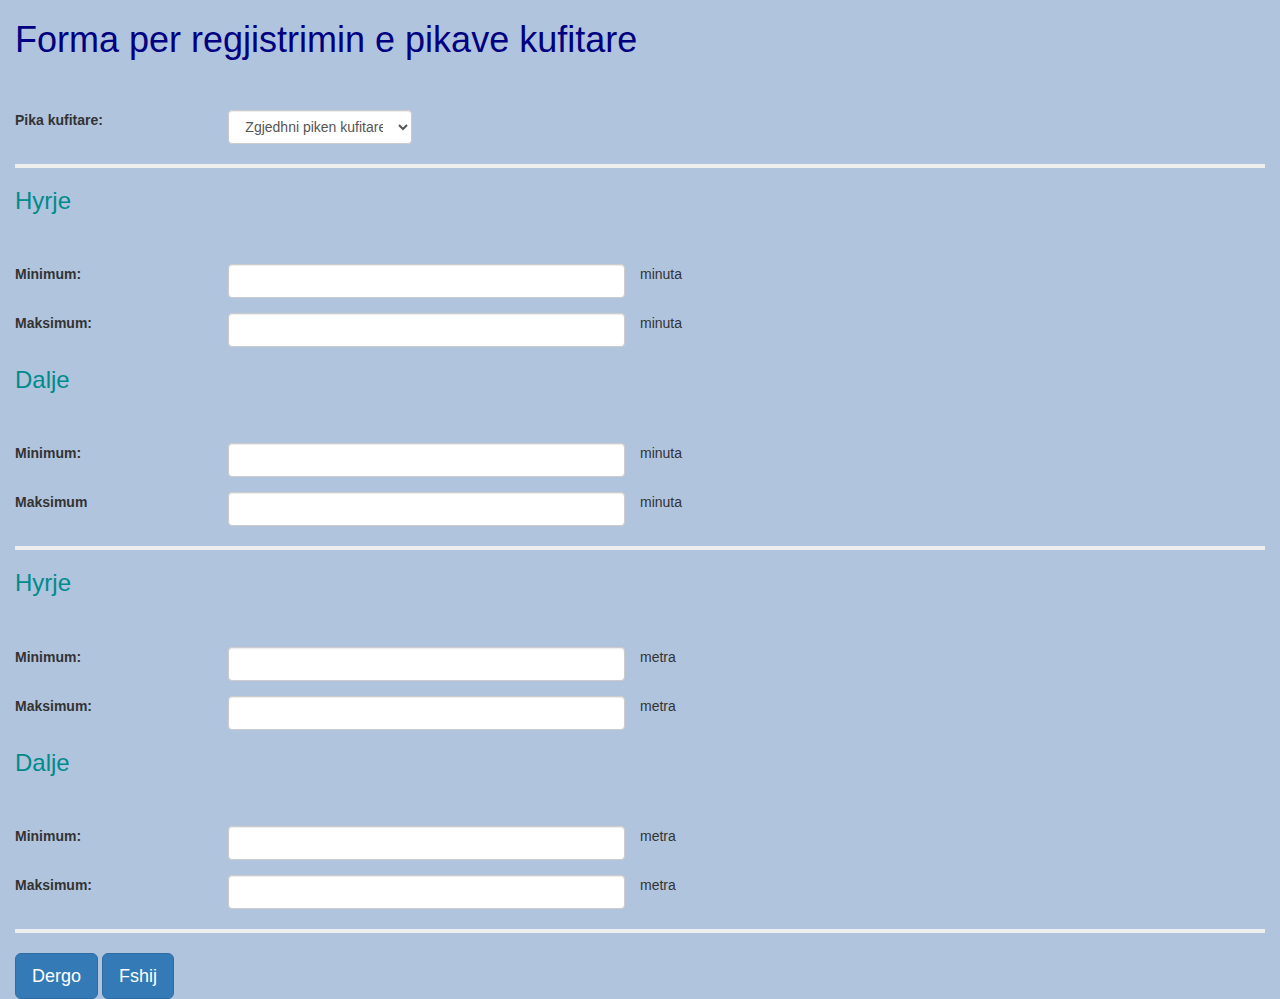
<file: index.html>
<!DOCTYPE html>
<html>
<head>
<title>QKMK</title>
<link rel="stylesheet" type="text/css" href="css/style.css"></link>
<link rel="stylesheet"  type="text/css" href="css/bootstrap/css/bootstrap.min.css"></link>
<script type="text/javascript" src="js/jquery-3.2.1.min.js"></script>
<script type="text/javascript" src="js/script.js"></script>
<script type="text/javascript" src="css/bootstrap/js/bootstrap.min.js"></script>
<style>
body {
    background-color: LightSteelBlue 	 ;
}
h1{
    color:Navy  ;
	text-align: left;
}
h3{
   color: DarkCyan ;
}
hr{
 border-width: 4px;

}

</style>
</head>
<body>
<div class="container-fluid">
<h1>Forma per regjistrimin e pikave kufitare</h1><br><br>

<form class="form-horizontal" id="border-wait-form">
<input type="hidden" id="datetime-now"/>

<div class ="form-group form-style-group">

<label  class="col-sm-2" for="pika-kufitare">Pika kufitare:</label>
 <div class="col-sm-2">
     <select class="form-control" name="zgjedh-piken-kufitare" id="pika-kufitare" >
    
	  <option disabled selected> Zgjedhni piken kufitare</option>
        <option value="vermice">Vërmice</option>
        <option value="qafe-e-prushit">Qafe e Prushit</option>
		<option value="qafa-e-morines">Qafa e Morinës</option>
		<option value="kulle">Kulle</option>
	    <option value="bernjak">Bërnjak</option>
        <option value="jarinje">Jarinje</option>
        <option value="merdarë">Merdarë</option>
        <option value="mutivode">Mutivodë</option>
        <option value="dheu-i-bardhe">Dheu i Bardhë</option>
        <option value="mucibabe">Muçibabë</option>
        <option value="hani-i-elezit">Hani i Elezit</option>
        <option value="glloboqice">Glloboqicë</option>
     
  </select>
  </div>
</div>
<hr>

<h3>Hyrje</h3><br /><br />
<div class="form-group">
    <label class="col-sm-2" for="hyrje-min-minuta"> Minimum:</label>
	<div class="col-sm-4">
    <input type="number" min="0" max="59" class="form-control" name="hyrje-min-minuta" id="hyrje-min-minuta" >
	</div>
	<span>minuta</span>
	
</div>

<div class="form-group">
    <label  class="col-sm-2" for="hyrje-max-minuta"> Maksimum: </label>
	<div class="col-sm-4">
     <input type="number" min="0" max="59"  class ="form-control" name="hyrje-max-minuta" id="hyrje-max-minuta">
	</div>
	<span>minuta</span>
</div>



<h3>Dalje</h3><br><br>

<div class="form-group">
<label class="col-sm-2" for="dalje-min-minuta">Minimum:</label>
 <div class="col-sm-4">
<input type="number" min="0" max="59" class="form-control" name="dalje-min-minuta" id="dalje-min-minuta">
</div>
<span>minuta</span>
</div>

<div class="form-group">
<label  class="col-sm-2" for="dalje-max-minuta">Maksimum</label>
<div class="col-sm-4">
<input type="number" min="0" max="59" class="form-control" name="dalje-max-minuta" id="dalje-max-minuta">
</div>
<span>minuta</span>
</div>
<hr>
<h3>Hyrje</h3><br><br>
<div class="form-group">
<label class="col-sm-2" for="hyrje-min-metra">Minimum:</label>
<div class="col-sm-4">
<input type="number" min="0" class="form-control"  name="hyrje-min-metra" id="hyrje-min-metra">
</div>
<span>metra</span>
</div>

<div class="form-group">
<label class="col-sm-2" for="hyrje-max-metra">Maksimum:</label>
<div class="col-sm-4">
<input type="number" min="0" class="form-control" name="hyrje-max-metra" id="hyrje-max-metra">
</div>
<span>metra</span>
</div>

<h3>Dalje</h3><br><br>

<div class="form-group">
<label class="col-sm-2" for="dalje-min-metra">Minimum:</label>
<div class="col-sm-4">
<input type="number" min="0" class="form-control" name="dalje-min-metra" id="dalje-min-metra">
</div>
<span>metra</span>
</div>


<div class="form-group">
<label class="col-sm-2" for="dalje-max-metra">Maksimum:</label>
<div class="col-sm-4">
<input type="number" min="0" class="form-control" name="dalje-max-metra" id="dalje-max-metra">
</div>
<span>metra</span>
</div>
<hr>

 <button type="submit" class="btn btn-primary btn-lg">Dergo</button>
 <button type="button" class="btn btn-primary btn-lg">Fshij</button>
 
</form>
</div>
</body>
</html>
</file>
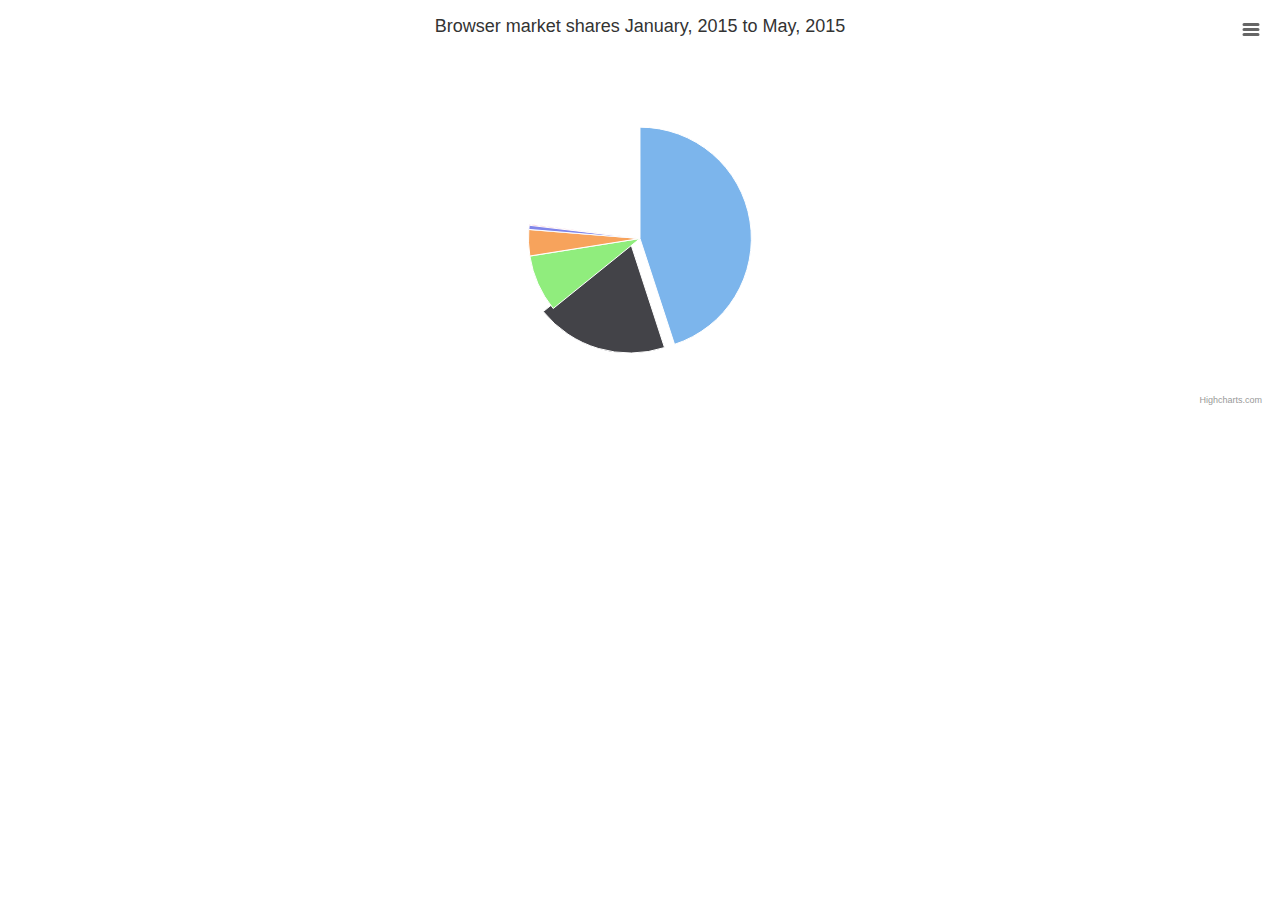
<file: charts.html>
<!DOCTYPE html>
<html>
<head>

<script type="text/javascript" src="js/jquery-3.2.1.min.js"></script>
<script type="text/javascript" src="js/highcharts/highcharts.js"></script>
<script type="text/javascript" src="js/highcharts/exporting.js"></script>
<script type="text/javascript" src="js/charts.js"></script>
</head>

<body>
 
	<div id="container" width="400px" height="400px"></div>
 
</body>
</html>
</file>
<file: css/style.css>
body {
    background-color: LightGray;
}
h1{
    color:MediumSeaGreen ;
	text-align: left;
}
h3{
   color: DarkCyan ;
}
</file>
